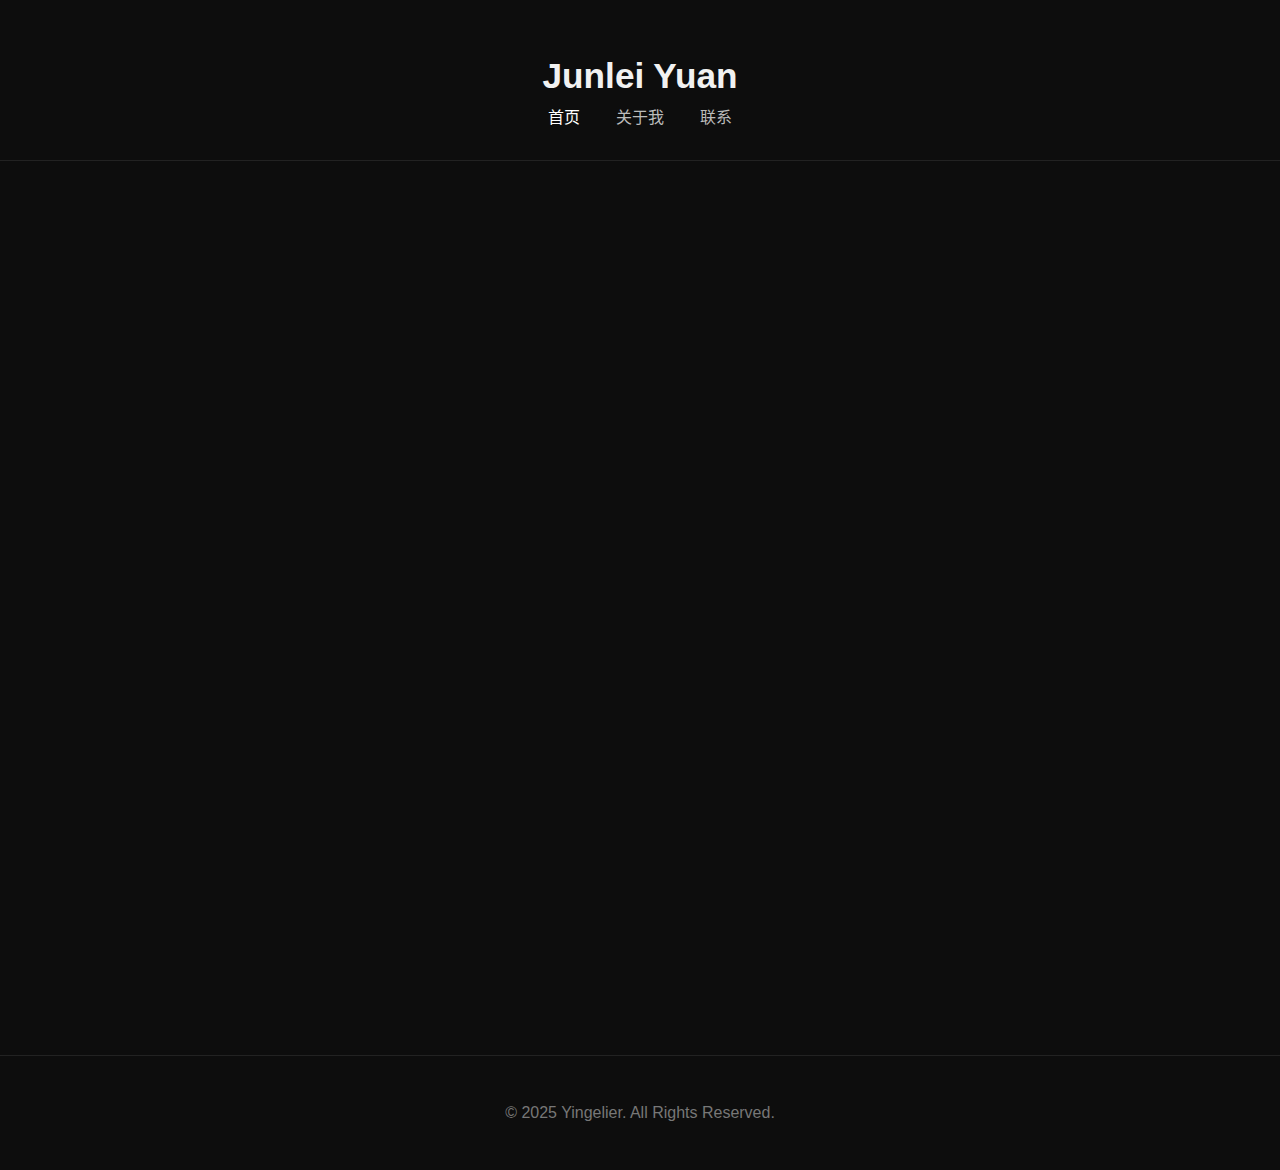
<file: index.html>
<!DOCTYPE html>
<html lang="zh-CN">
<head>
  <meta charset="UTF-8" />
  <title>JunleiYuan | Portfolio</title>
  <link rel="stylesheet" href="style.css" />
</head>

<body>
  <!-- 顶部导航 -->
  <header class="site-header">
    <h1>Junlei Yuan</h1>
    <nav>
      <a href="index.html" class="active">首页</a>
      <a href="about.html">关于我</a>
      <a href="contact.html">联系</a>
    </nav>
  </header>

  <!-- 主内容 -->
  <main class="container fade-in">
    <section class="intro">
      <h2>👋 欢迎来到我的作品集</h2>
      <p>
        我专注于 <strong>技术美术、游戏设计、VR 叙事与交互艺术</strong>。
        以下作品展示了我在 3D、编程与视觉叙事领域的探索。
      </p>
    </section>

    <!-- 作品展示区 -->
    <section class="projects-grid">
      <!-- 作品1 -->
      <div class="project-card">
        <a href="project1.html">
          <img src="assets/images/thumb1.jpg" alt="The Moon" />
          <div class="overlay">
            <h3>The Moon · VR RPG</h3>
            <p>基于嫦娥神话的 VR 沉浸式体验。</p>
          </div>
        </a>
      </div>

      <!-- 作品2 -->
      <div class="project-card">
        <a href="project2.html">
          <img src="assets/images/thumb2.jpg" alt="Lantern Festival" />
          <div class="overlay">
            <h3>Lantern Festival</h3>
            <p>以古代灯会文化为主题的交互设计项目。</p>
          </div>
        </a>
      </div>

      <!-- 作品3 -->
      <div class="project-card">
        <a href="project3.html">
          <img src="assets/images/thumb3.jpg" alt="Survival Board Game" />
          <div class="overlay">
            <h3>Survival Board Game</h3>
            <p>融合策略与心理博弈的末世桌游。</p>
          </div>
        </a>
      </div>

      <!-- 作品4 -->
      <div class="project-card">
        <a href="project4.html">
          <img src="assets/images/thumb4.jpg" alt="Victorian Zombie Game" />
          <div class="overlay">
            <h3>Victorian Zombie</h3>
            <p>维多利亚时代背景下的蒸汽朋克僵尸生存游戏。</p>
          </div>
        </a>
      </div>

      <!-- 作品5 -->
      <div class="project-card">
        <a href="project5.html">
          <img src="assets/images/thumb5.jpg" alt="Identity Monopoly" />
          <div class="overlay">
            <h3>Identity Monopoly</h3>
            <p>探讨“标签化身份”的桌游实验项目。</p>
          </div>
        </a>
      </div>

      <!-- 作品6 -->
      <div class="project-card">
        <a href="project6.html">
          <img src="assets/images/thumb6.jpg" alt="Gravity Puzzle" />
          <div class="overlay">
            <h3>Gravity Puzzle</h3>
            <p>以重力为隐喻的第一人称解谜游戏。</p>
          </div>
        </a>
      </div>
    </section>
  </main>

  <!-- 底部 -->
  <footer class="site-footer">
    <p>© 2025 Yingelier. All Rights Reserved.</p>
  </footer>

  <script src="script.js"></script>
</body>
</html>
</file>
<file: style.css>
/* === 全局基础样式 === */
body {
  margin: 0;
  font-family: "Microsoft YaHei", sans-serif;
  background-color: #0d0d0d;
  color: #f1f1f1;
  scroll-behavior: smooth;
}

a {
  color: #4ac;
  text-decoration: none;
}
a:hover {
  text-decoration: underline;
}

/* === Header === */
.site-header {
  text-align: center;
  padding: 2rem;
  border-bottom: 1px solid #222;
}
.site-header h1 {
  font-size: 2.2rem;
  margin-bottom: 0.5rem;
}
.site-header nav a {
  margin: 0 1rem;
  color: #bbb;
}
.site-header nav a.active,
.site-header nav a:hover {
  color: #fff;
}

/* === 容器 === */
.container {
  max-width: 1100px;
  margin: 0 auto;
  padding: 2rem;
}

/* === 首页项目卡片 === */
.projects-grid {
  display: grid;
  grid-template-columns: repeat(auto-fit, minmax(300px, 1fr));
  gap: 1.5rem;
}

.project-card {
  position: relative;
  overflow: hidden;
  border-radius: 10px;
  background: #1a1a1a;
  box-shadow: 0 4px 25px rgba(0,0,0,0.5);
  transition: transform 0.3s ease, box-shadow 0.3s ease;
}
.project-card:hover {
  transform: scale(1.03);
  box-shadow: 0 6px 30px rgba(0,0,0,0.7);
}
.project-card img {
  width: 100%;
  height: 100%;
  object-fit: cover;
  display: block;
}
.project-card .overlay {
  position: absolute;
  bottom: 0;
  background: linear-gradient(transparent, rgba(0,0,0,0.8));
  color: #fff;
  padding: 1rem;
  opacity: 0;
  transition: opacity 0.3s ease;
}
.project-card:hover .overlay {
  opacity: 1;
}

/* === 项目页面 === */
video {
  width: 100%;
  border-radius: 10px;
  margin: 1.5rem 0;
}

.screenshots {
  display: grid;
  grid-template-columns: repeat(auto-fit, minmax(250px, 1fr));
  gap: 1rem;
}
.screenshots img {
  width: 100%;
  border-radius: 6px;
}

.back {
  display: inline-block;
  margin-top: 2rem;
  color: #4ac;
}

/* === 动画效果 === */
.fade-in {
  opacity: 0;
  transform: translateY(20px);
  animation: fadeIn 0.8s forwards;
}
@keyframes fadeIn {
  to {
    opacity: 1;
    transform: translateY(0);
  }
}

/* === Footer === */
.site-footer {
  text-align: center;
  padding: 2rem;
  color: #777;
  border-top: 1px solid #222;
  margin-top: 2rem;
}
.about-section {
  display: flex;
  flex-wrap: wrap;
  gap: 40px;
  margin-top: 40px;
}

.profile-photo img {
  width: 200px;
  border-radius: 50%;
  border: 3px solid #4ac;
}

.about-text {
  flex: 1 1 300px;
  color: #eee;
}

.about-text h2 {
  color: #4ac;
  margin-top: 20px;
}

.about-text ul {
  list-style: disc;
  margin-left: 20px;
}

.social-links a {
  color: #4ac;
  margin-right: 10px;
  text-decoration: none;
}

.social-links a:hover {
  text-decoration: underline;
}

.resume-link {
  display: inline-block;
  padding: 8px 16px;
  background: #4ac;
  color: #fff;
  border-radius: 6px;
  text-decoration: none;
  margin-top: 8px;
  transition: background 0.3s ease;
}

.resume-link:hover {
  background: #38a;
}
</file>
